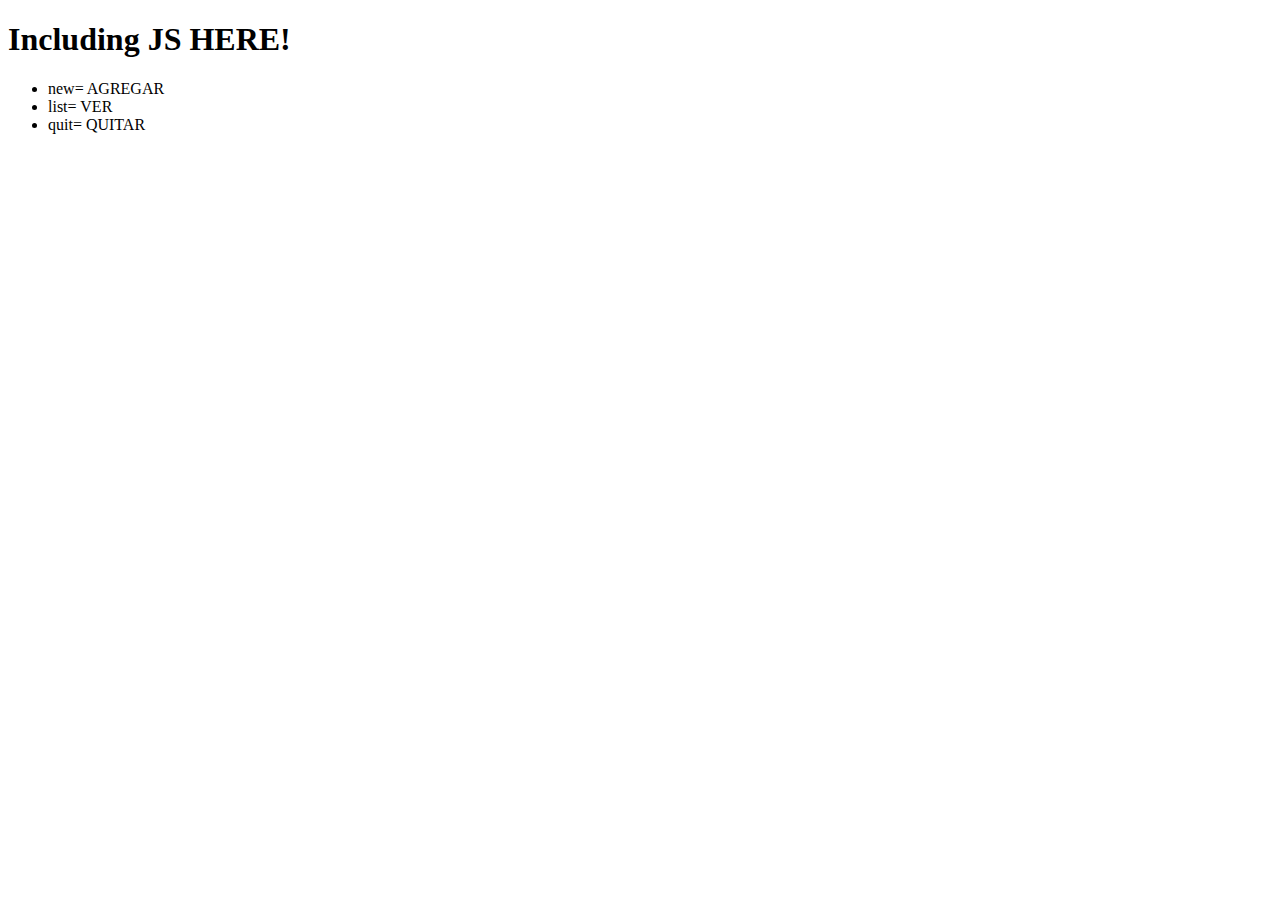
<file: index.html>
<!DOCTYPE html>
<html>
<head>
	<title></title>
	
<script type="text/javascript" src="js/objetos.js"></script>
</head>
<body>
<h1>Including JS HERE!</h1>

<ul>
	<li>new= AGREGAR</li>
	<li>list= VER </li>
	<li>quit= QUITAR</li>
</ul>

</body>
</html>
</file>
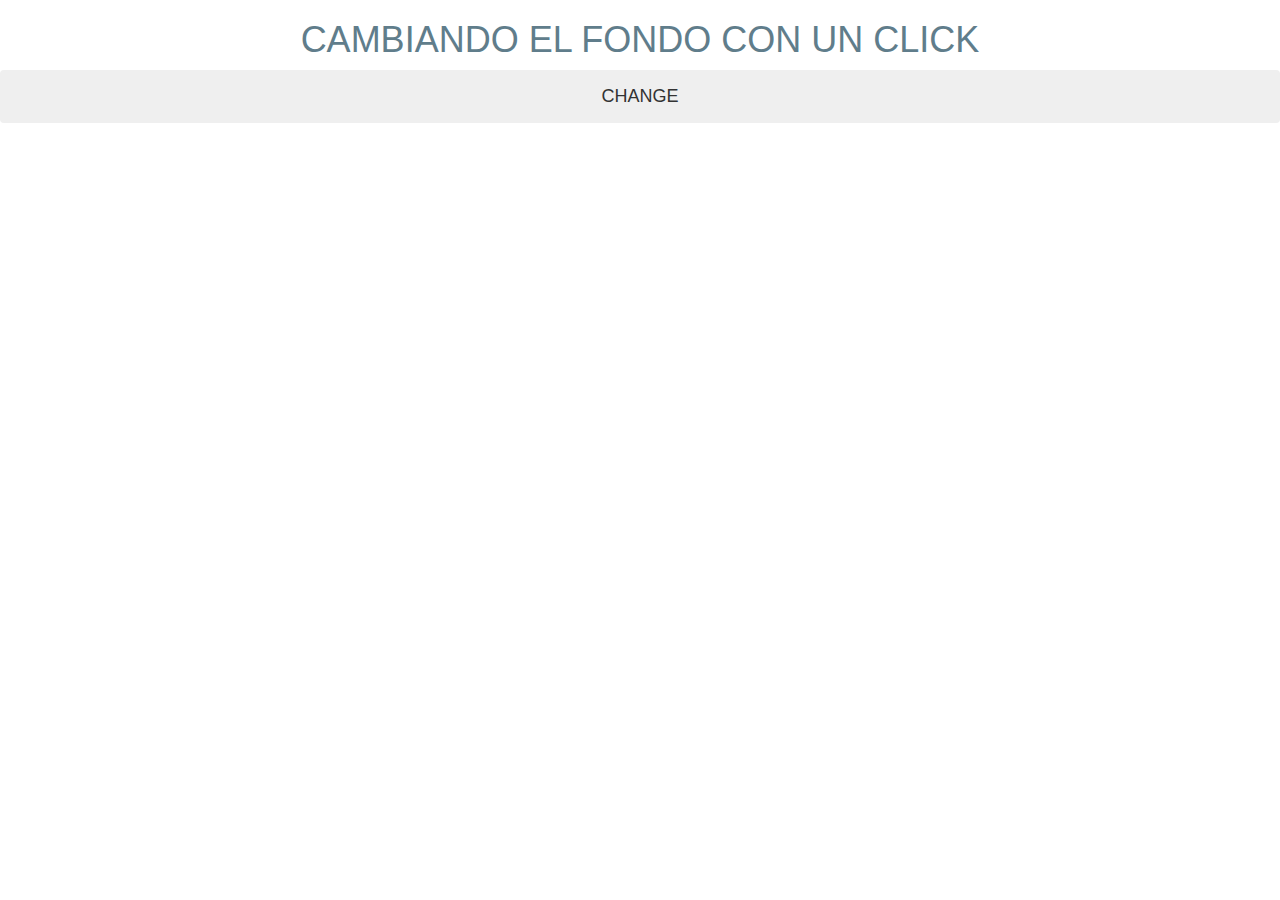
<file: DOM.html>
<!DOCTYPE html>
<html>
<head>
	<title>DOM manipulation</title>
	<link rel="stylesheet" type="text/css" href="css/bootstrap.min.css">
	<link rel="stylesheet" type="text/css" href="css/estilos.css">
</head>
<body>
<!--EJEMPLO 1
<h1>ALL</h1>
<ul>
	<li id="high">Item 1</li>
	<li class="bolded">Item 2</li>
	<li class="bolded">Item 3</li>
</ul>
-->

<!--EJEMPLO 2
<h1>I am an h1!!</h1>
<p id="first" class="special">Hello</p>
<p class="special">goodbye</p>
<p>hi Again!</p>
<p id="last">Goodbye Again</p>
-->

<h1 class="text-center">CAMBIANDO EL FONDO CON UN CLICK</h1>
<button class="btn btn-block"> <h4>CHANGE</h4> </button>


<script type="text/javascript" src="js/dom.js"></script>
</body>
</html>
</file>
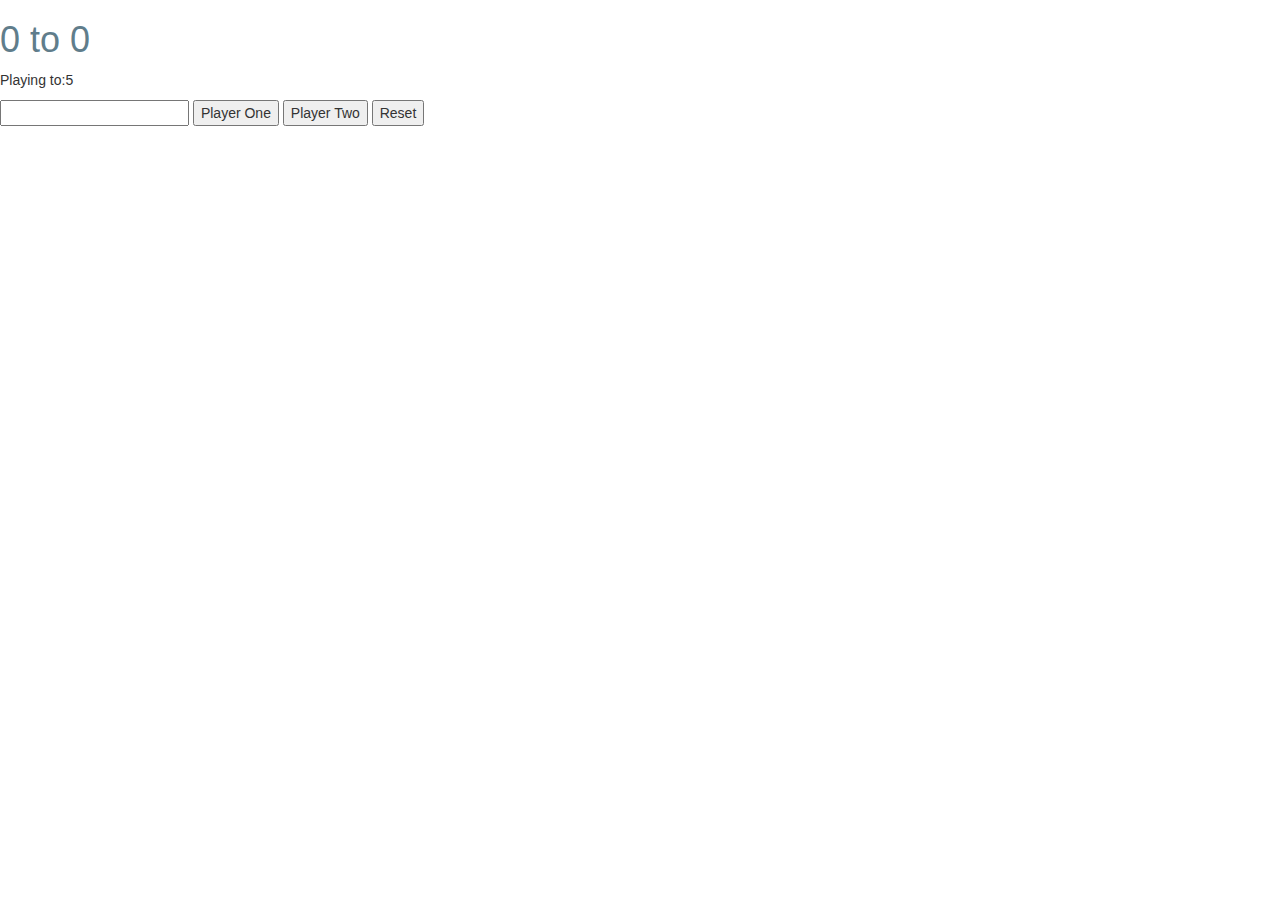
<file: ejercicio.html>
<!DOCTYPE html>
<html>
<head>
	<title>Score JS</title>
	<link rel="stylesheet" type="text/css" href="css/bootstrap.min.css">
	<link rel="stylesheet" type="text/css" href="css/estilos.css">
</head>
<body>

<h1> <span id="p1Display">0</span> to <span id="p2Display"> 0 </span></h1>

<p>Playing to:<span id="p3Display">5</span></p>

	<input type="number">
	<button id="p1">Player One</button>
	<button id="p2">Player Two</button>
	<button id="res">Reset</button>

<script type="text/javascript" src="js/ejercicio.js"></script>
</body>
</html>
</file>
<file: css/estilos.css>
h1{
	color: #607d8b;
}

.purple{
	background-color: #1de9b6;
}
.win{
	color: #c6ff00 ;
}
</file>
